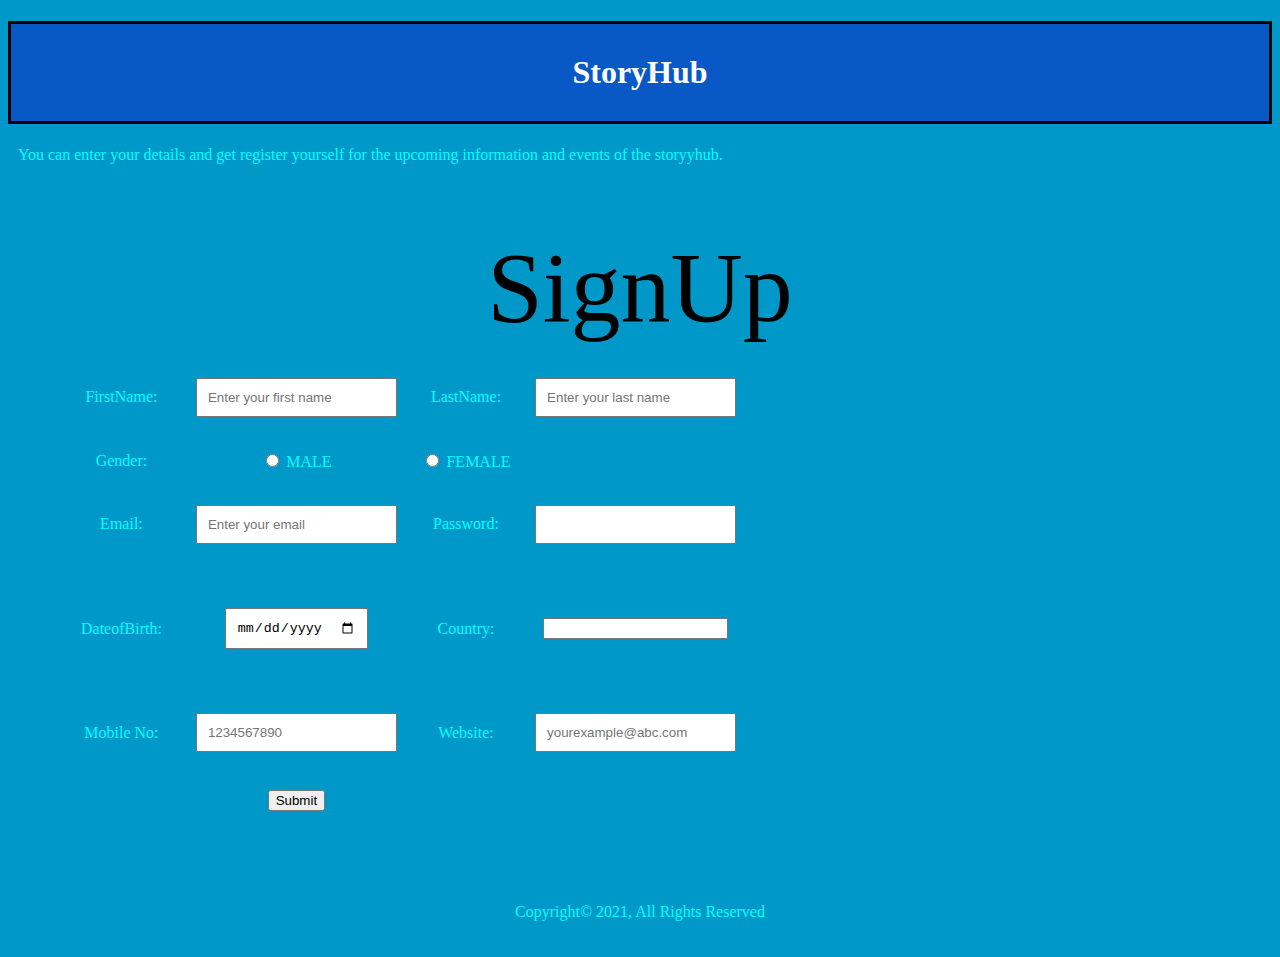
<file: signup.html>
<!DOCTYPE html>
<html>
<head>
<title>StoryyHub</title>
<link rel="stylesheet" href="signup.css">
<script type="text/javascript" src="submit.js">
</script>
</head>
<body>
<header>
<h1 id=story>StoryHub</h1>
<p>
<span id=details>You can enter your details and get register yourself for the upcoming information and events of the storyyhub.</span>
</p>
</header>
<form id="aform" action=confirmation.jsp>
<table width=350px;>
<legend id="legend" style="font-size:100px;">SignUp</legend>
<div class="frame">
<tr><td><label for="fname" id="firstname">FirstName:</label></td>

<td><input type="text" id="fName" name="firstname" value="" placeholder="Enter your first name"></td>
<td><label for="lName" id="lastname">LastName:</label></td>

<td><input type="text" id="lName" name="lastname" value="" placeholder="Enter your last name"></td></tr>

<tr><td><label for="gender" id="gender">Gender:</label></td>

<td><input type="radio" name="gender" class="g1" value="Male">
<label for="Male">MALE</label></td>
<td><input type="radio" name="gender" class="g2" value="Female">
<label for="Female">FEMALE</label></td></tr>

<tr><td><label for="email" id="email">Email:</label></td>

<td><input type="email" class="email" name="gmail" value="" placeholder="Enter your email"></td>

<td><label for="password" id="pwd">Password:</label></td>

<td><input type="password" class="pwd" value=""></td></tr>

<tr><td><label for ="dob" id="dob">DateofBirth:</label></td>

<td><input type="date" name="dob" value=" " class="dob" placeholder="26-09-1995"></td>
<td><label for="country">Country: </label></td>

<td><input list="country" name="location">
<datalist id="country">
<option value="India">
<option value="Australia">
<option value="USA">
<option value="UK">
<option value="South Africa">
<option value="France">
<option value="Maldives">
<option value="Singapore">
</datalist></td></tr>

<tr><td><label for="mob" id="mob">Mobile No:</label></td>

<td><input type="text" name="contact" value="" class="mob" placeholder="1234567890"></td>

<td><label for="website" id="web">Website:</label></td>
		
<td><input type="website" name="web" value="" class="web" placeholder="yourexample@abc.com"></td></tr>
</div>
<center>
<div class="container">
<tr><td><label id="btn" type="submit" form="aform"></label></td>
<td><input type="button" value="Submit" onclick="submit()"/></td></tr>
</div>
</center>
</table>
</form>
<tr><td><p id="copyright" style="text-align:center">
Copyright&copy 2021, All Rights Reserved
</p></td></tr>
</body>
</html>
</file>
<file: signup.css>
body
{
background-color: #0098c8;
color:cyan;
background-image:url("https://images.pexels.com/photos/1591447/pexels-photo-1591447.jpeg?auto=compress&cs=tinysrgb&dpr=1&w=500");
background-repeat: no-repeat;
background-size:cover;
background-position:center;
font-size:bold
}
#aform
{
padding:50px;
border-size:40px;
box-sizing:border-box;
text-align:center;
}
#details
{
padding:10px;
}
#legend
{
color:black;
}
.frame
{
box-sizing:100px 100px 100px 100px;
}
#story
{
font-family:calibri;
text-align:center;
color:#fff;
padding:30px;
border-size:30px;
border-color:black;
border-style:solid;
background-color:#0859C6;
}
#firstname
{
text-align:center;
padding:20px;
width:100%
}
#fName
{
margin:30px 10px;
padding:10px;
border-size:auto;
border-boxing:auto;

}
#lastname
{
text-align:center;
padding:20px;
}
#lName
{
padding:10px;
margin:30px 10px;
}
#gender
{
padding:10px;
}
.g1
{
padding:10px;
}
.g2
{
padding:10px;
}
#email
{
padding:20px;
}
.email
{
padding:10px;
margin:30px 10px;
}
#pwd
{
padding:20px;
}
.pwd
{
padding:10px;
margin:30px 10px;
}
#dob
{
padding:20px;
}
.dob
{
padding:10px;
margin:30px 10px;
}
#country
{
padding:20px;
}
#mob
{
padding:20px;
}
.mob
{
padding:10px;
margin:30px 10px;
}
#web
{
padding:20px;
}
.web
{
padding:10px;
margin:30px 10px;
} 
#btn{  
font-size: 25px;  
margin: 0px 0px 0px 60px;
}  
#copyright
{
padding:20px;
}
</file>
